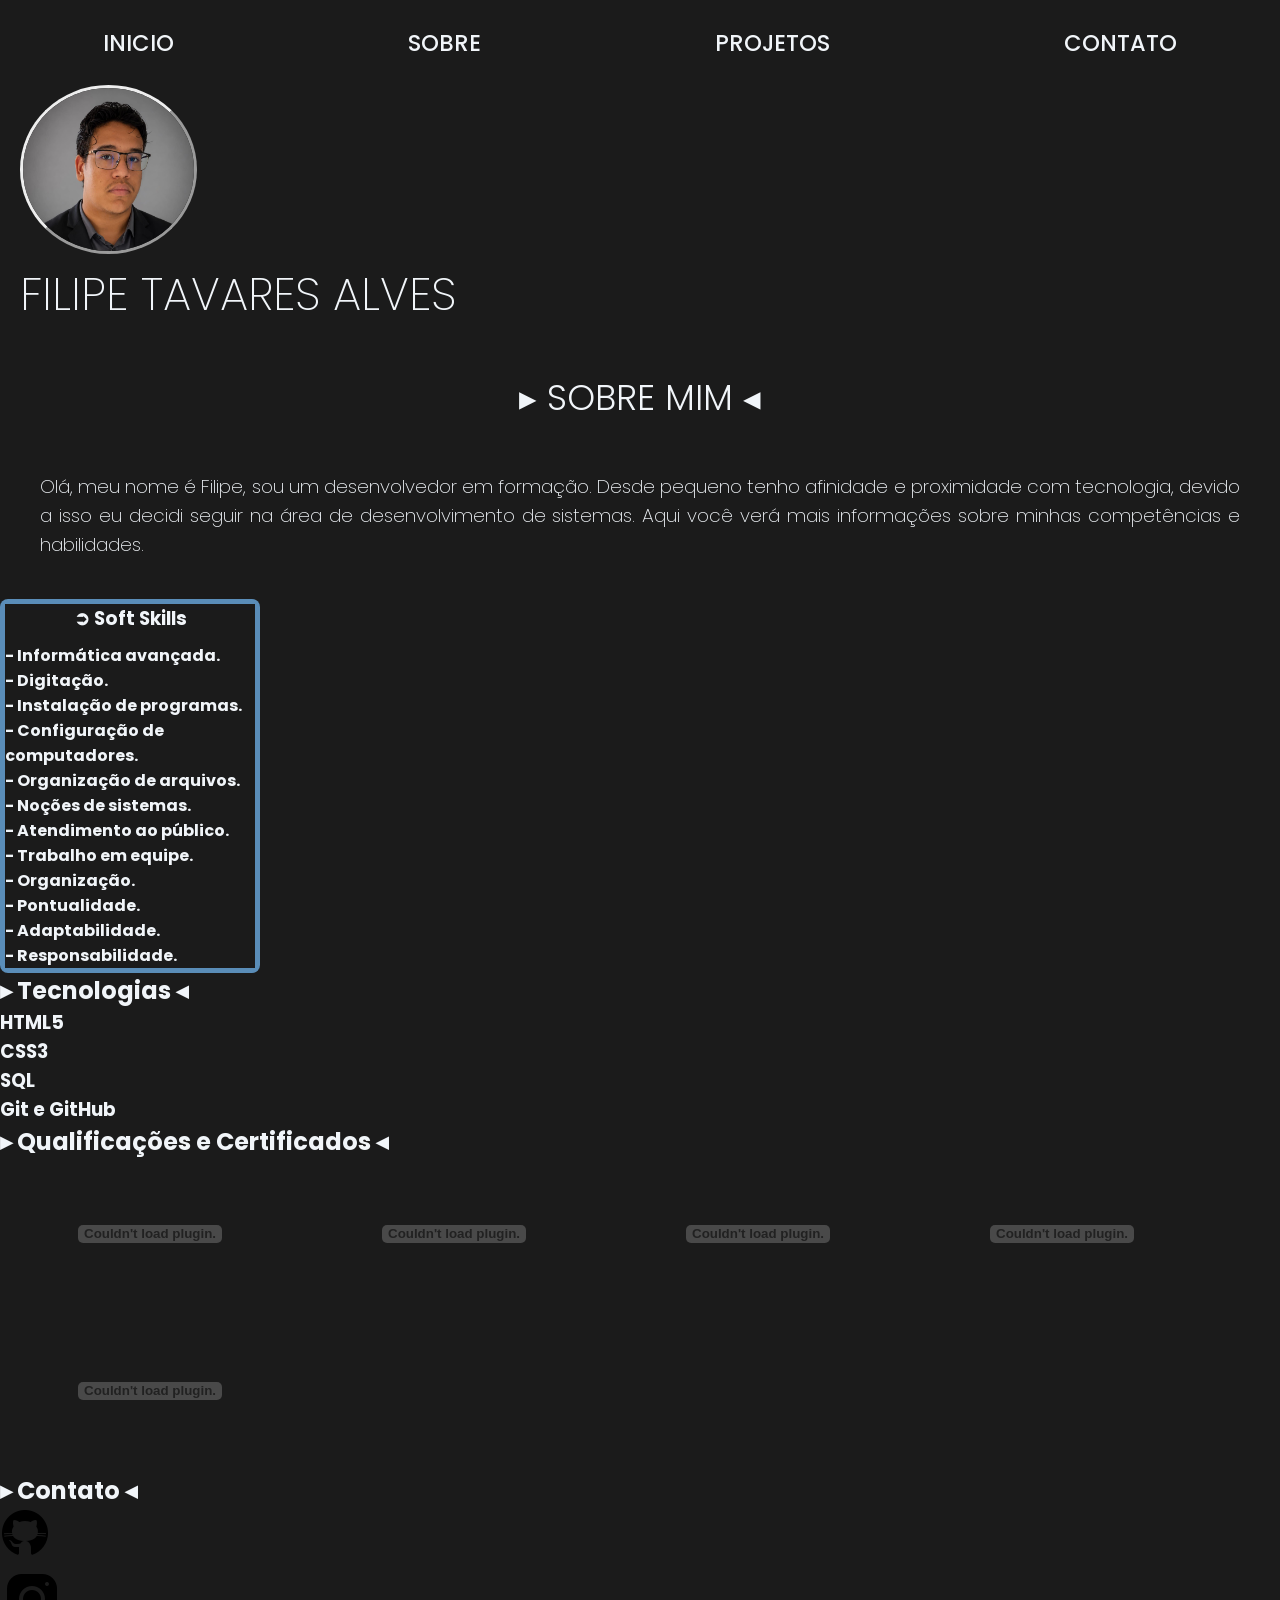
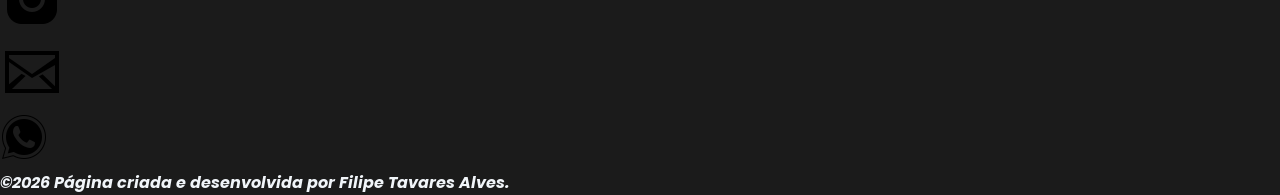
<file: index.html>
<!DOCTYPE html>
<html lang="pt-BR">
<head>
    <meta charset="UTF-8">
    <meta name="viewport" content="width=device-width, initial-scale=1.0">
    <link rel="stylesheet" href="home.css">
    <link rel="preconnect" href="https://fonts.googleapis.com">
    <link rel="preconnect" href="https://fonts.gstatic.com" crossorigin>
    <link href="https://fonts.googleapis.com/css2?family=Bebas+Neue&family=Poppins:ital,wght@0,100;0,200;0,300;0,400;0,500;0,600;0,700;0,800;0,900;1,100;1,200;1,300;1,400;1,500;1,600;1,700;1,800;1,900&display=swap" rel="stylesheet">
    <title>Portifólio Pessoal</title>
</head>
<body>

    <nav>
        <ul>
            <li class="li-1"><a href="">INICIO</a></li>
            <li class="li-2"><a href="">SOBRE</a></li>
            <li class="li-3"><a href="">PROJETOS</a></li>
            <li class="li-4"><a href="">CONTATO</a></li>
        </ul>
    </nav>

    <img class="logo" src="img/logo.jpeg" alt="Minha Foto">
    <h1 class="titulo-nome">FILIPE TAVARES ALVES</h1>


    <main> 
        <h2 class="titulo-sobre-mim"> ▸ SOBRE MIM ◂ </h2>
        <h3 class="texto-sobre-mim">Olá, meu nome é Filipe, sou um desenvolvedor em formação. 
        Desde pequeno tenho afinidade e proximidade com tecnologia, devido a isso eu decidi seguir na área de desenvolvimento de sistemas. Aqui você verá mais informações sobre minhas competências e habilidades.
        <br>
        </h3>

        <aside>
        <h3 class="aside-soft-skills">➲ Soft Skills</h3>
        <h4 class="aside-soft-skills-conteudo">
        - Informática avançada.
        <br>
        - Digitação.
        <br>
        - Instalação de programas.
        <br>
        - Configuração de computadores.
        <br>
        - Organização de arquivos.
        <br>
        - Noções de sistemas.
        <br>
        - Atendimento ao público.
        <br>
        - Trabalho em equipe.
        <br>
        - Organização.
        <br>
        - Pontualidade.
        <br>
        - Adaptabilidade.
        <br> 
        - Responsabilidade.
        </h4>
        </aside>

        </main>
         
        <h2 class="titulo-tecnologias">▸ Tecnologias ◂</h2>
        <div class="itens-tecnologias">  
        <h3>HTML5</h3>
        <h3>CSS3</h3>
        <h3>SQL</h3>
        <h3>Git e GitHub</h3>
        </div>

        <h2 class="titulo-certificados">▸ Qualificações e Certificados ◂</h2>
        <embed class="pdf-frontend" src="doc/frontend.pdf" type="application/pdf">
        <embed class="pdf-backend" src="doc/backend.pdf" type="application/pdf">
        <embed class="pdf-marketing" src="doc/marketing.pdf" type="application/pdf">
        <embed class="pdf-primeiro-freela" src="doc/primeiro-freela.pdf" type="application/pdf">
        <embed class="pdf-operador-micro" src="doc/operador-micro.pdf" type="application/pdf">
    
    
    <footer>
    <h2 class="titulo-contato">▸ Contato ◂</h2>

    <div class="contato-itens">
    <h3 class="gituhb-logo"><a href="https://github.com/Filipe-Tavares13"><img src="img/github-logo.png" alt=""></a></h3>

    <h3 class="instagram-logo"><a href="https://www.instagram.com/tavares_filipe13/"><img src="img/insta-logo.png" alt="Instagram"></a></h3>

    <h3 class="gmail-logo"><a href="mailto:philipstavares13@gmail.com"> <img src="img/email-logo.png" alt="Gmail"></a></h3>

    <h3 class="whatssap-logo"><a href="https://wa.me/5587981222361" target="_blank">
    <img src="img/zap-logo.png" alt="WhatsApp"></a></h3>
    </div>

    <h4><i><b>©2026 Página criada e desenvolvida por Filipe Tavares Alves.</b></i></h4>
    </footer>

</body>
</html>
</file>
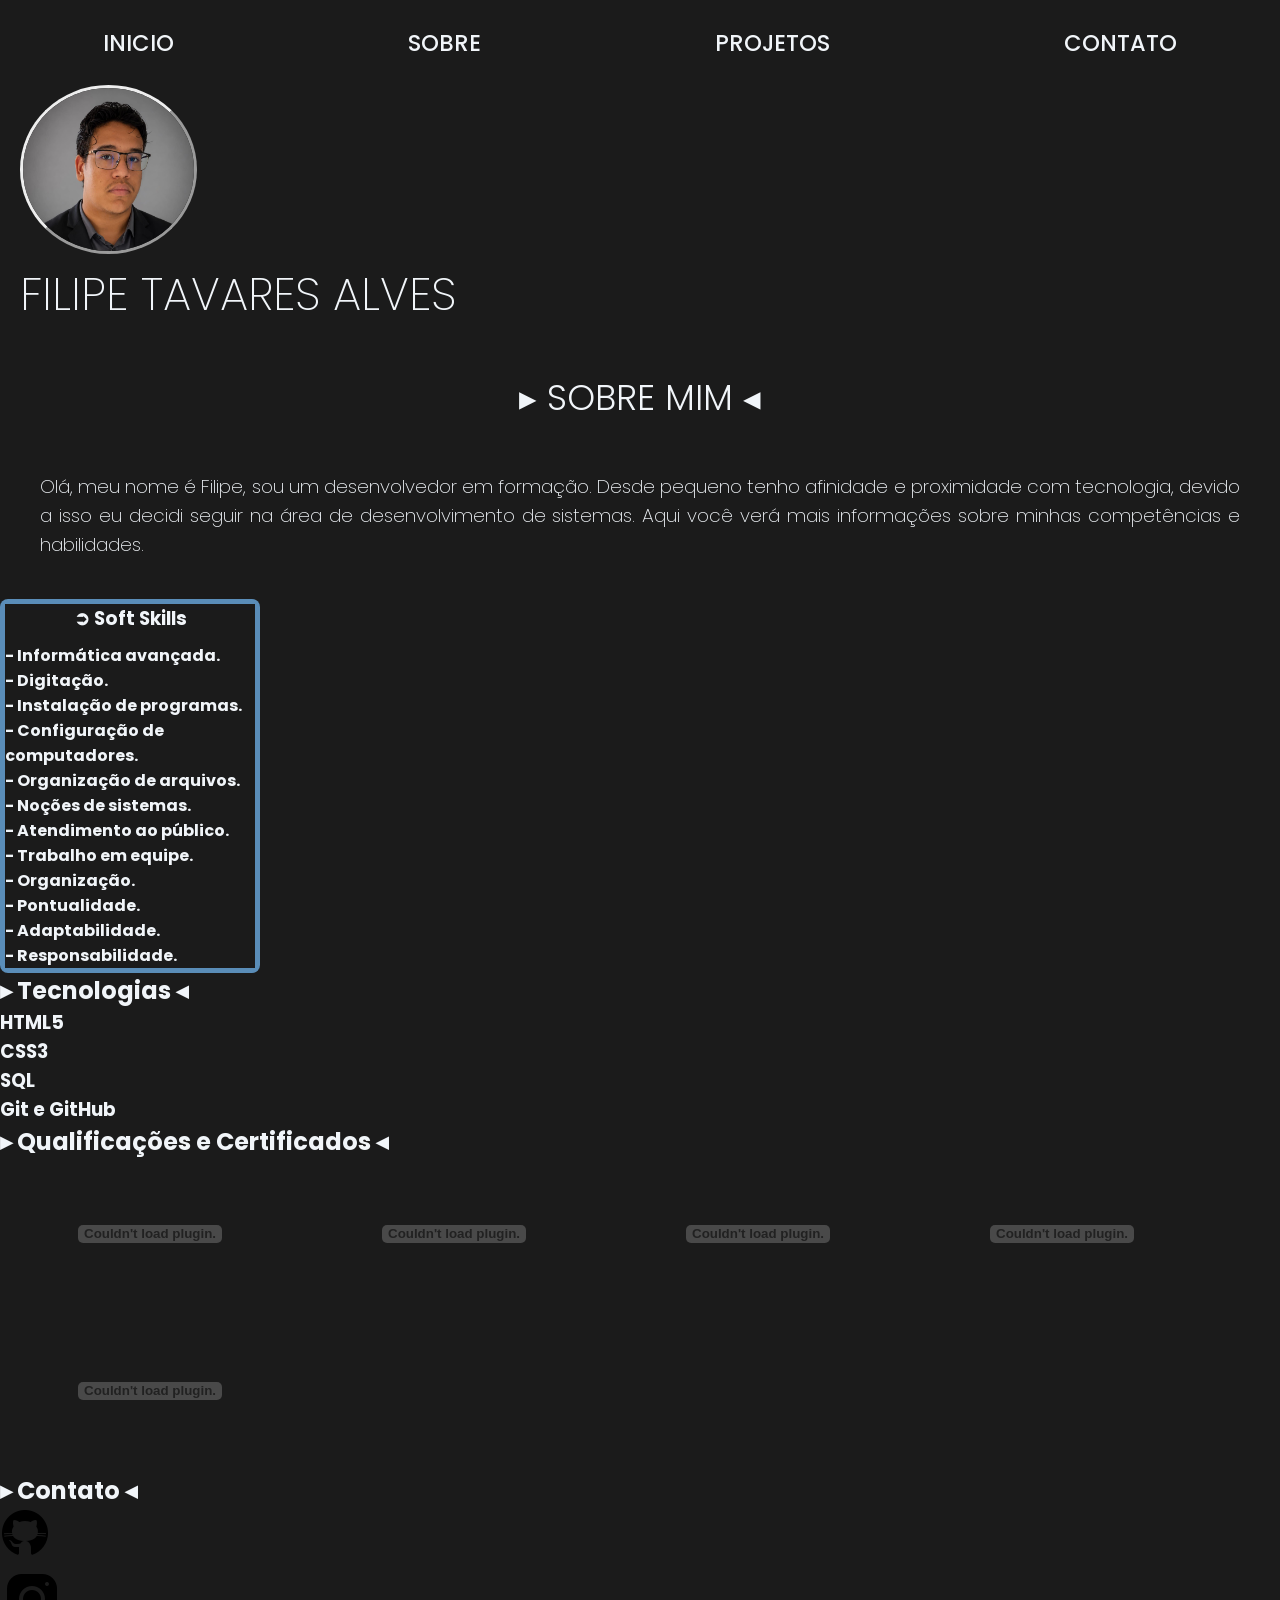
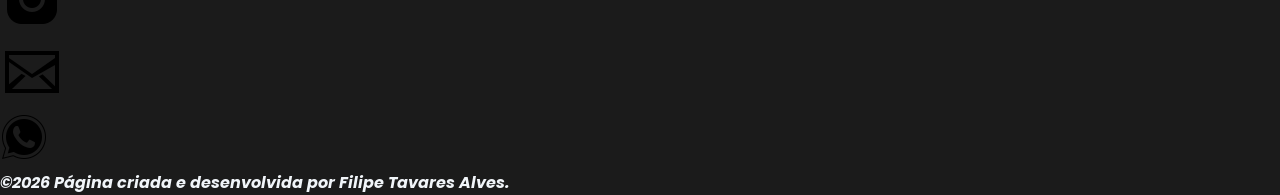
<file: home.html>
<!DOCTYPE html>
<html lang="pt-BR">
<head>
    <meta charset="UTF-8">
    <meta name="viewport" content="width=device-width, initial-scale=1.0">
    <link rel="stylesheet" href="home.css">
    <link rel="preconnect" href="https://fonts.googleapis.com">
    <link rel="preconnect" href="https://fonts.gstatic.com" crossorigin>
    <link href="https://fonts.googleapis.com/css2?family=Bebas+Neue&family=Poppins:ital,wght@0,100;0,200;0,300;0,400;0,500;0,600;0,700;0,800;0,900;1,100;1,200;1,300;1,400;1,500;1,600;1,700;1,800;1,900&display=swap" rel="stylesheet">
    <title>Portifólio Pessoal</title>
</head>
<body>

    <nav>
        <ul>
            <li class="li-1"><a href="">INICIO</a></li>
            <li class="li-2"><a href="">SOBRE</a></li>
            <li class="li-3"><a href="">PROJETOS</a></li>
            <li class="li-4"><a href="">CONTATO</a></li>
        </ul>
    </nav>

    <img class="logo" src="/img/logo.jpeg" alt="Minha Foto">
    <h1 class="titulo-nome">FILIPE TAVARES ALVES</h1>


    <main> 
        <h2 class="titulo-sobre-mim"> ▸ SOBRE MIM ◂ </h2>
        <h3 class="texto-sobre-mim">Olá, meu nome é Filipe, sou um desenvolvedor em formação. 
        Desde pequeno tenho afinidade e proximidade com tecnologia, devido a isso eu decidi seguir na área de desenvolvimento de sistemas. Aqui você verá mais informações sobre minhas competências e habilidades.
        <br>
        </h3>

        <aside>
        <h3 class="aside-soft-skills">➲ Soft Skills</h3>
        <h4 class="aside-soft-skills-conteudo">
        - Informática avançada.
        <br>
        - Digitação.
        <br>
        - Instalação de programas.
        <br>
        - Configuração de computadores.
        <br>
        - Organização de arquivos.
        <br>
        - Noções de sistemas.
        <br>
        - Atendimento ao público.
        <br>
        - Trabalho em equipe.
        <br>
        - Organização.
        <br>
        - Pontualidade.
        <br>
        - Adaptabilidade.
        <br> 
        - Responsabilidade.
        </h4>
        </aside>

        </main>
         
        <h2 class="titulo-tecnologias">▸ Tecnologias ◂</h2>
        <div class="itens-tecnologias">  
        <h3>HTML5</h3>
        <h3>CSS3</h3>
        <h3>SQL</h3>
        <h3>Git e GitHub</h3>
        </div>

        <h2 class="titulo-certificados">▸ Qualificações e Certificados ◂</h2>
        <embed class="pdf-frontend" src="/doc/frontend.pdf" type="application/pdf">
        <embed class="pdf-backend" src="/doc/backend.pdf" type="application/pdf">
        <embed class="pdf-marketing" src="/doc/marketing.pdf" type="application/pdf">
        <embed class="pdf-primeiro-freela" src="/doc/primeiro-freela.pdf" type="application/pdf">
        <embed class="pdf-operador-micro" src="/doc/operador-micro.pdf" type="application/pdf">
    
    
    <footer>
    <h2 class="titulo-contato">▸ Contato ◂</h2>

    <div class="contato-itens">
    <h3 class="gituhb-logo"><a href="https://github.com/Filipe-Tavares13"><img src="/img/github logo.png" alt=""></a></h3>

    <h3 class="instagram-logo"><a href="https://www.instagram.com/tavares_filipe13/"><img src="/img/insta logo.png" alt="Instagram"></a></h3>

    <h3 class="gmail-logo"><a href="mailto:philipstavares13@gmail.com"> <img src="/img/email logo.png" alt="Gmail"></a></h3>

    <h3 class="whatssap-logo"><a href="https://wa.me/5587981222361" target="_blank">
    <img src="/img/zap logo.png" alt="WhatsApp"></a></h3>
    </div>

    <h4><i><b>©2026 Página criada e desenvolvida por Filipe Tavares Alves.</b></i></h4>
    </footer>

</body>
</html>
</file>
<file: home.css>
* {
    margin: 0;
    padding: 0;
    font-family: 'Poppins', sans-serif;

    color: #F1F5F9;
    background-color: #1b1b1b;
}

.logo {
    width: 19vh;
    height: 18.10vh;
    border-radius: 70%;
    border-style: outset;
    margin-left: 20px;
}

.titulo-nome {
    font-weight: 200;
    font-size: 5vh;
    padding-left: 20px;
}
    
nav ul {    
    display: flex;
    font-weight: 500;
    text-align: center;
    justify-content: space-around;
    list-style-type: none;
    margin: 2vw;
    gap: 5em;
}

a {
    text-decoration: none;
    font-size: 2.5vh;
}

a:hover{
    color: #456db1;
}

.titulo-sobre-mim {
    text-align: center;
    font-weight: 300;
    font-size: 2.2em;
    margin: 1.2em;
}

.texto-sobre-mim{
    font-weight: 200;
    display: flex;
    text-align: justify;
    padding: 5px 40px 40px 40px;
    
}

.aside-soft-skills {
text-align: center;
padding-bottom: 10px;
}

aside {
    width: 250px;
    padding: 5px;
    background-color: #5a8db8;
    border-radius: 8px;
}
</file>
